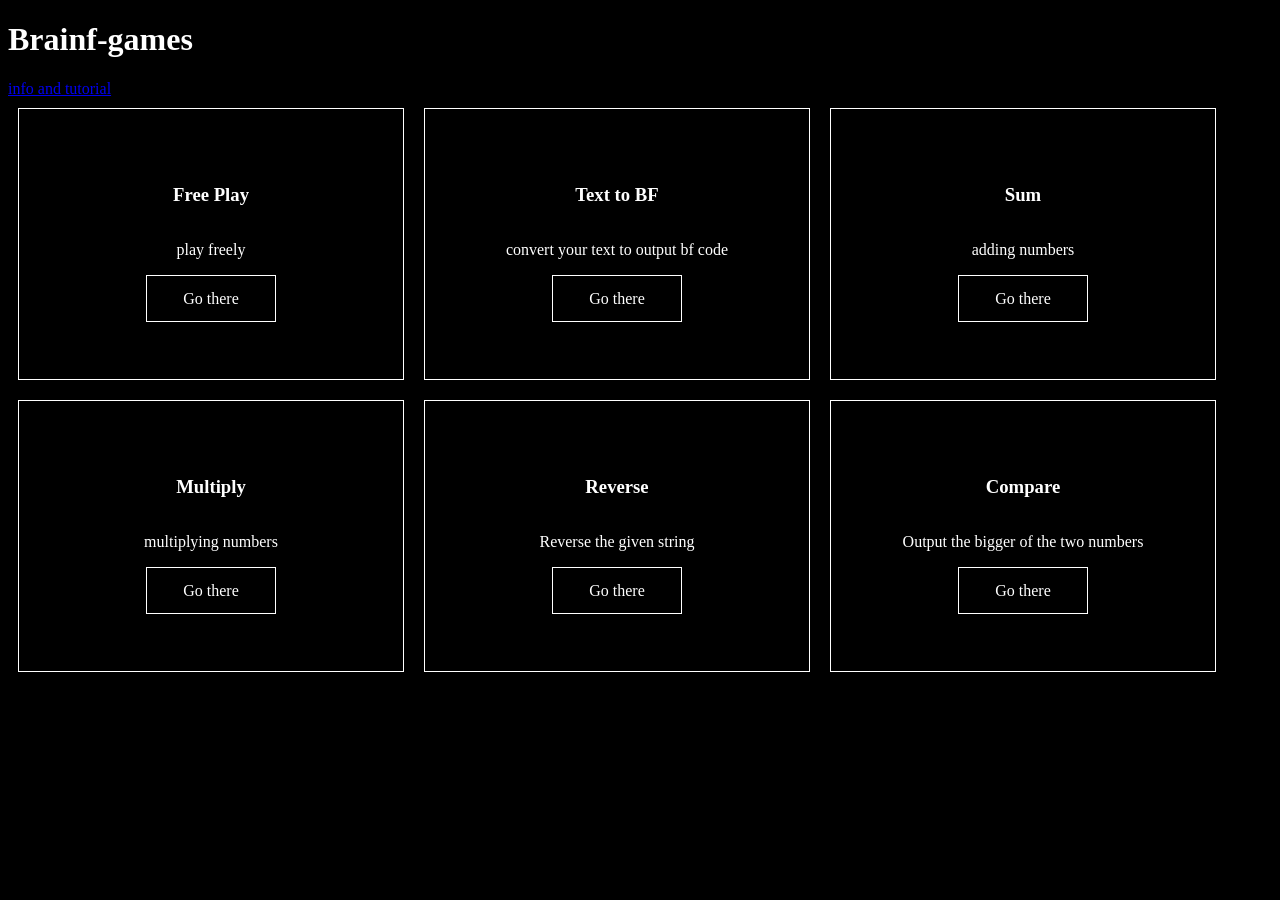
<file: index.html>
<!DOCTYPE html>
<html lang="en">
<head>
    <meta charset="UTF-8">
    <meta name="viewport" content="width=device-width, initial-scale=1.0">
    <title>brainf-games</title>
    <link rel="stylesheet" href="style.css">
</head>
<body>
    <h1>Brainf-games</h1>
    <a href="tutorial.html">info and tutorial</a>
    <div class="gamecards" id="gamecards">
    </div>

    <script src="index.js"></script>
</body>
</html>
</file>
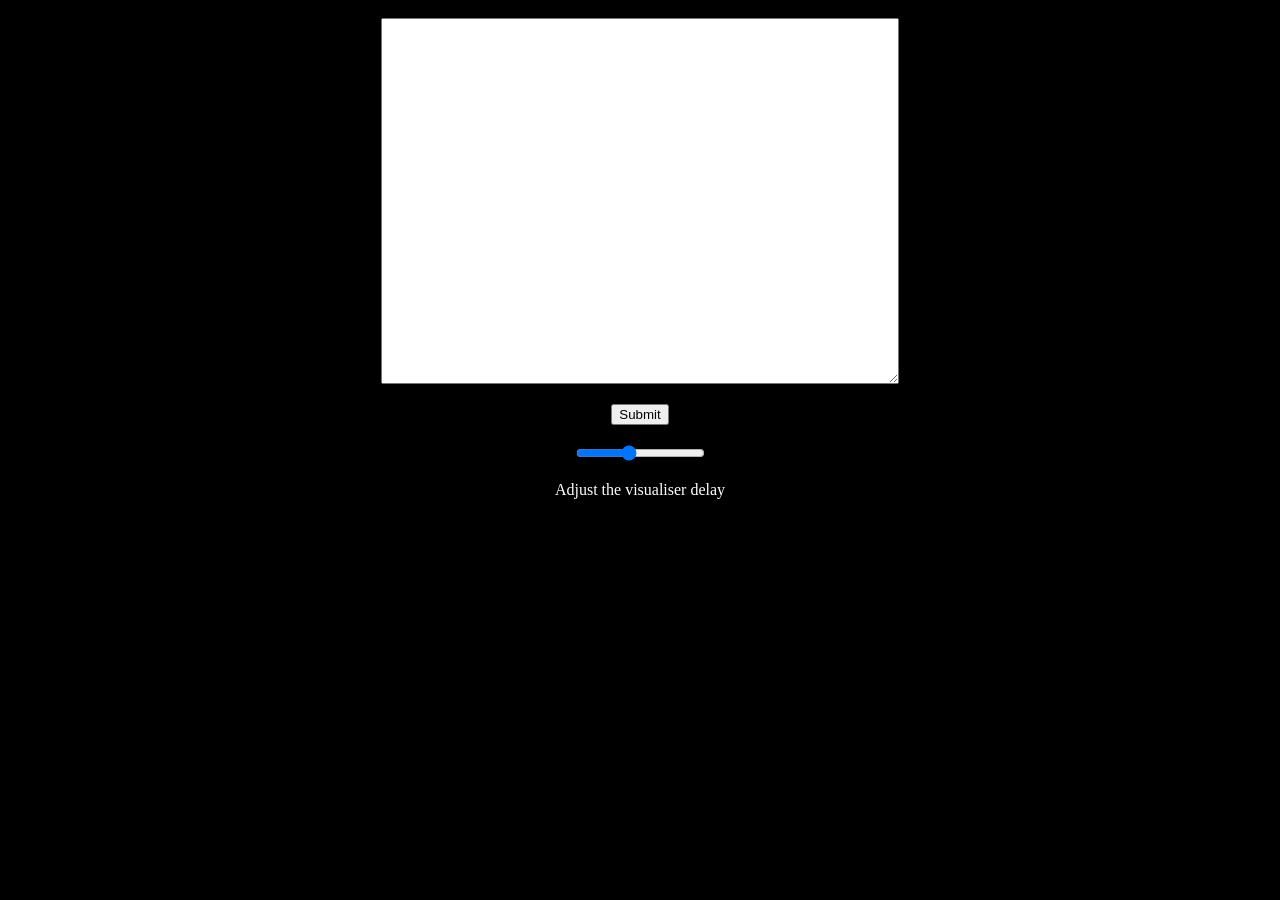
<file: games.html>
<!DOCTYPE html>
<html lang="en">
<head>
    <meta charset="UTF-8">
    <meta name="viewport" content="width=device-width, initial-scale=1.0">
    <title>Document</title>
    <link rel="stylesheet" href="style.css">
</head>
<body>
    <div class="inp">
        <textarea id="fpcode"></textarea>
        <button id="fpsubmit">Submit</button>
            <input id="delay" type="range" min="0" max="500" value="200" step="10" name="delay">
            <label for="delay">Adjust the visualiser delay</label>
    </div>
    <div id="visualiser"></div>
    
    <p id="textoutput"></p>
    
    <script src="games.js"></script>
</body>
</html>
</file>
<file: style.css>
body{
    background-color: black;
    color: white;
}

.gamecard{
    border: solid 1px white;
    width: 30vw;
    height: 30vh;
    margin: 10px;
    display: flex;
    flex-direction: column;
    justify-content: center;
    align-items: center;
    background-color: black;

}
.gamecard:hover{
    background-color: darkslategray;
}

.gamecards{
    display: flex;
    flex-wrap: wrap;
    
}

.gamecard a{
    color: white;
    text-decoration: none;
    width: 10vw;
    height: 5vh;
    border: solid 1px white;
    display: flex;
    align-items: center;
    justify-content: center;
}
.gamecard a:hover{
    background-color: black;
}

.box{
    width: 50px;
    height: 50px;
    border: solid 1px white;
    display: flex;
    justify-content: center;
    align-items: center;
    margin: 10px;

}

#visualiser{
    display:flex;
    margin: 10px;
}

.active{
    background-color: slategray;
}
#fpcode{
    width: 40vw;
    height: 40vh;
    text-wrap: wrap;
}

.inp{
    display: flex;
    flex-direction: column;
    justify-content: center;
    align-items: center;
}
.inp *{
    margin: 10px;
}
</file>
